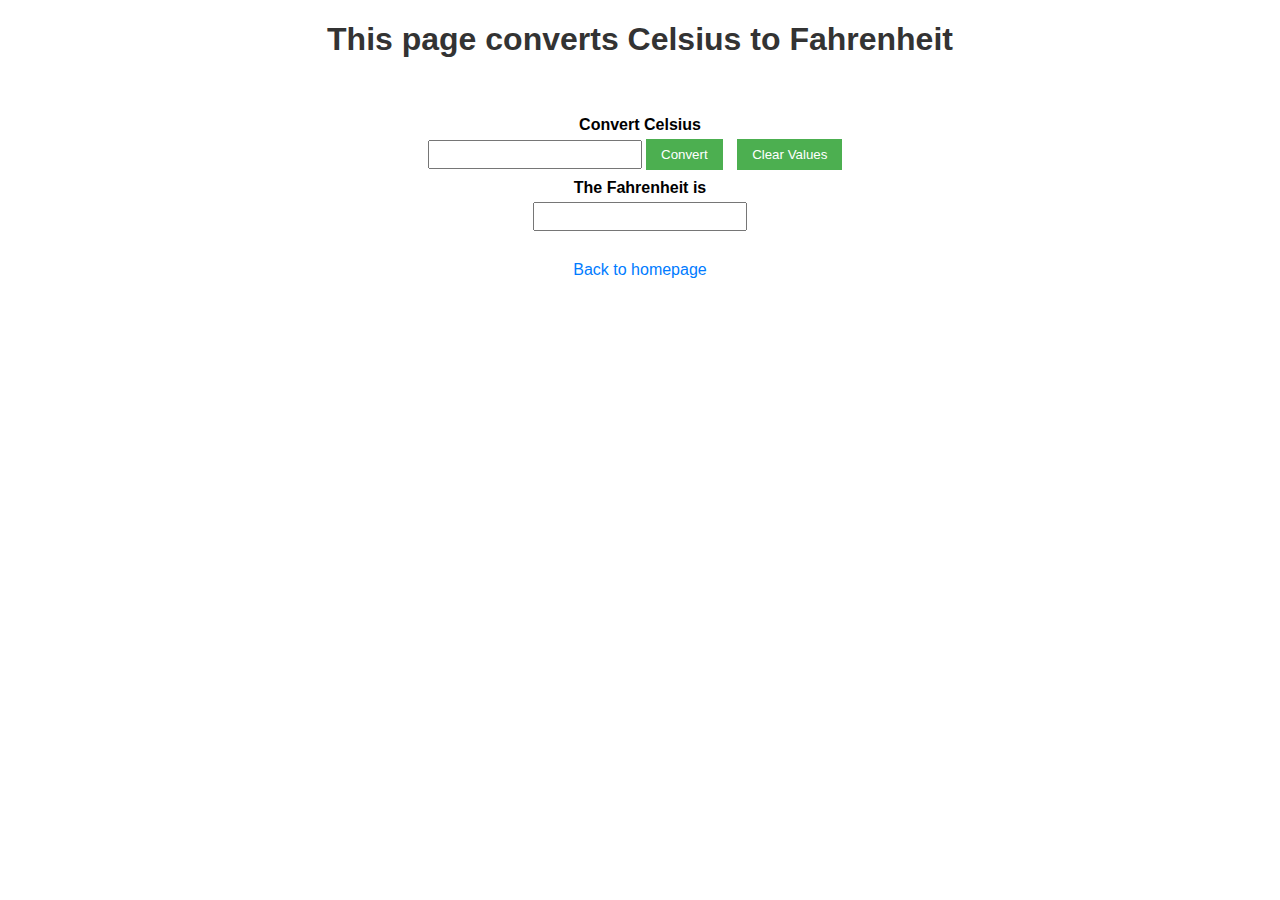
<file: Celsius.html>
<!DOCTYPE html>
<html>
<head>
    <meta charset="utf-8">
    <title>Temperature Converter</title>
    <style>
        body {
            font-family: Arial, sans-serif;
            margin: 20px;
            text-align: center;
        }

        h1 {
            color: #333;
        }

        label {
            display: block;
            margin-bottom: 5px;
            font-weight: bold;
        }

        input[type="number"] {
            padding: 5px;
            margin-bottom: 10px;
            width: 200px;
        }

        button {
            padding: 8px 15px;
            background-color: #4CAF50;
            color: white;
            border: none;
            cursor: pointer;
            margin-right: 10px;
        }

        button:hover {
            background-color: #45a049;
        }

        a {
            display: block;
            margin-top: 20px;
            text-decoration: none;
            color: #007bff;
        }

        a:hover {
            text-decoration: underline;
        }
    </style>
</head>
<body>
    <h1>This page converts Celsius to Fahrenheit</h1>
    <br><br>
    <label for="Celsius">Convert Celsius</label>
    <input id="Celsius" type="number">
    <button onclick="convertCelsius()">Convert</button>
    <button onclick="clearValues()">Clear Values</button>
    <br>
    <label for="Fahrenheit">The Fahrenheit is</label>
    <input id="Fahrenheit" type="number" readonly> 
    <br>
    <a href="index.html">Back to homepage</a>

    <script>
        function convertCelsius() {
            var celsius = parseFloat(document.getElementById("Celsius").value);
            var fahrenheit = (celsius * 9/5) + 32;
            document.getElementById("Fahrenheit").value = fahrenheit.toFixed(2); 
        }

        function clearValues() {
            document.getElementById("Celsius").value = '';
            document.getElementById("Fahrenheit").value = '';
        }
    </script>
</body>
</html>
</file>
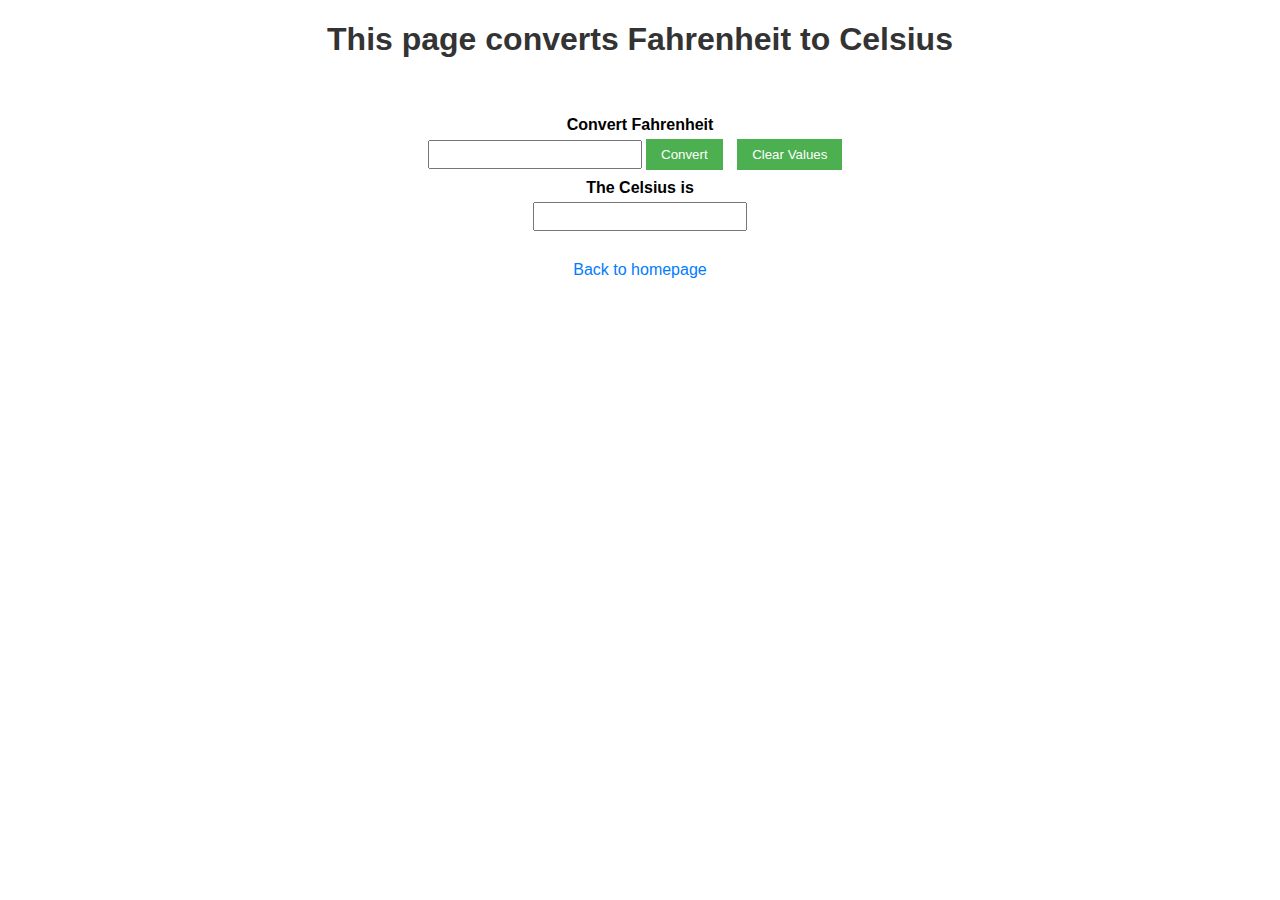
<file: Fahrenheit.html>
<!DOCTYPE html>
<html>
<head>
    <meta charset="utf-8">
    <title>Temperature Converter</title>
    <style>
        body {
            font-family: Arial, sans-serif;
            margin: 20px;
            text-align: center;
        }

        h1 {
            color: #333;
        }

        label {
            display: block;
            margin-bottom: 5px;
            font-weight: bold;
        }

        input[type="number"] {
            padding: 5px;
            margin-bottom: 10px;
            width: 200px;
        }

        button {
            padding: 8px 15px;
            background-color: #4CAF50;
            color: white;
            border: none;
            cursor: pointer;
            margin-right: 10px;
        }

        button:hover {
            background-color: #45a049;
        }

        a {
            display: block;
            margin-top: 20px;
            text-decoration: none;
            color: #007bff;
        }

        a:hover {
            text-decoration: underline;
        }
    </style>
</head>
<body>
    <h1>This page converts Fahrenheit to Celsius</h1>
    <br><br>
    <label for="Fahrenheit">Convert Fahrenheit</label>
    <input id="Fahrenheit" type="number">
    <button onclick="convertFahrenheit()">Convert</button>
    <button onclick="clearValues()">Clear Values</button>
    <br>
    <label for="celsius">The Celsius is</label>
    <input id="celsius" type="number" readonly> 
    <br>
    <a href="index.html">Back to homepage</a>

    <script>
        function convertFahrenheit() {
            var Fahrenheit = parseFloat(document.getElementById("Fahrenheit").value);
            var Celsius = (Fahrenheit - 32) * 5/9;
            document.getElementById("celsius").value = Celsius.toFixed(2); 
        }
        function clearValues(){
            document.getElementById("Fahrenheit").value = '';
            document.getElementById("celsius").value = '';
        }
    </script>
</body>
</html>
</file>
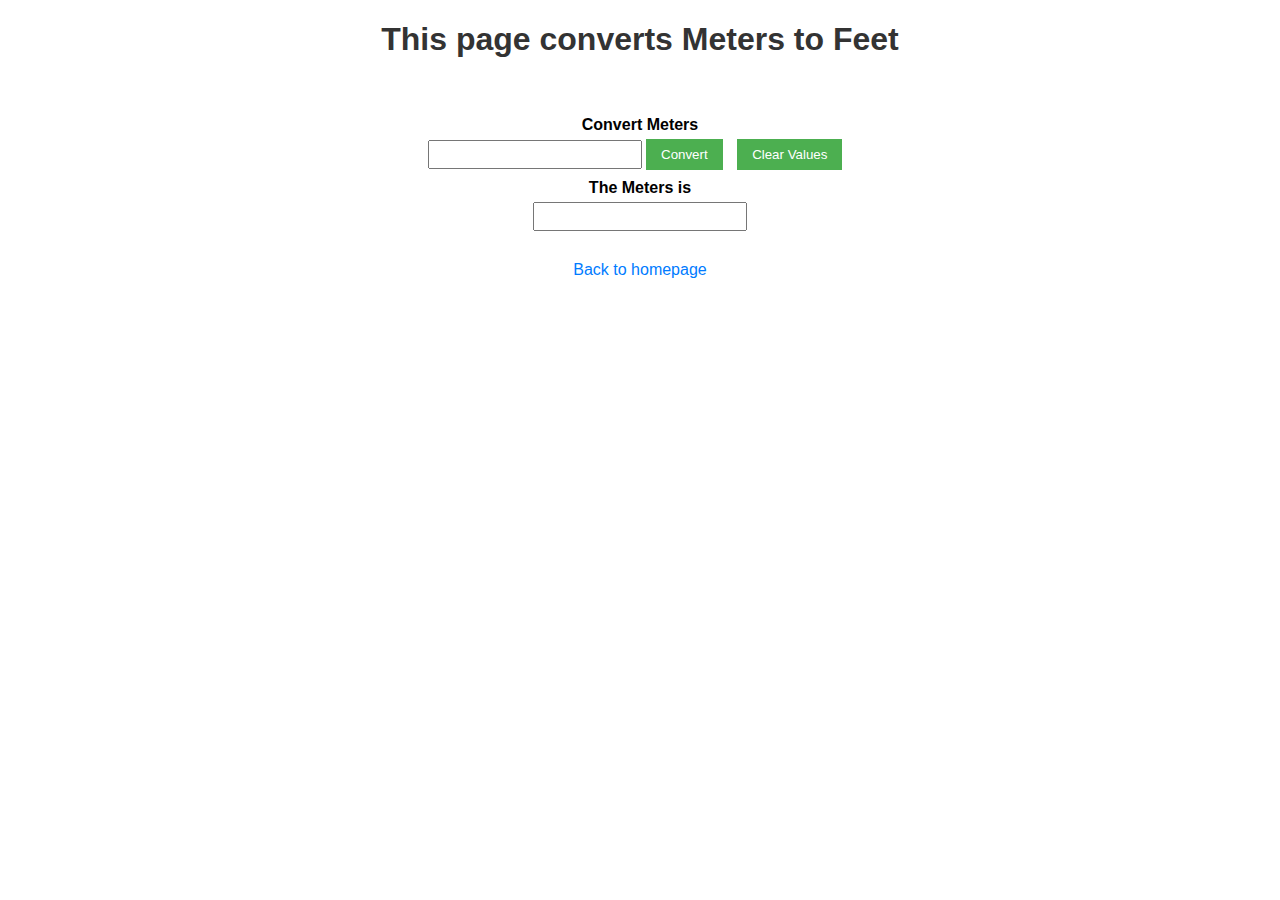
<file: Feet.html>
<!DOCTYPE html>
<html>
<head>
    <meta charset="utf-8">
    <title>Length Converter</title>
    <style>
        body {
            font-family: Arial, sans-serif;
            margin: 20px;
            text-align: center;
        }

        h1 {
            color: #333;
        }

        label {
            display: block;
            margin-bottom: 5px;
            font-weight: bold;
        }

        input[type="number"] {
            padding: 5px;
            margin-bottom: 10px;
            width: 200px;
        }

        button {
            padding: 8px 15px;
            background-color: #4CAF50;
            color: white;
            border: none;
            cursor: pointer;
            margin-right: 10px;
        }

        button:hover {
            background-color: #45a049;
        }

        a {
            display: block;
            margin-top: 20px;
            text-decoration: none;
            color: #007bff;
        }

        a:hover {
            text-decoration: underline;
        }
    </style>
</head>
<body>
    <h1>This page converts Meters to Feet</h1>
    <br><br>
    <label for="Feet">Convert Meters</label>
    <input id="Feet" type="number">
    <button onclick="convertFeet()">Convert</button>
    <button onclick="clearValues()">Clear Values</button>
    <br>
    <label for="Meters">The Meters is</label>
    <input id="Meters" type="number" readonly> 
    <br>
    <a href="index.html">Back to homepage</a>

    <script>
        function convertFeet() {
            var Feet = parseFloat(document.getElementById("Feet").value);
            var Meters = Feet * 0.3048;
            document.getElementById("Meters").value = Meters.toFixed(2); 
        }

        function clearValues() {
            document.getElementById("Feet").value = '';
            document.getElementById("Meters").value = '';
        }
    </script>
</body>
</html>
</file>
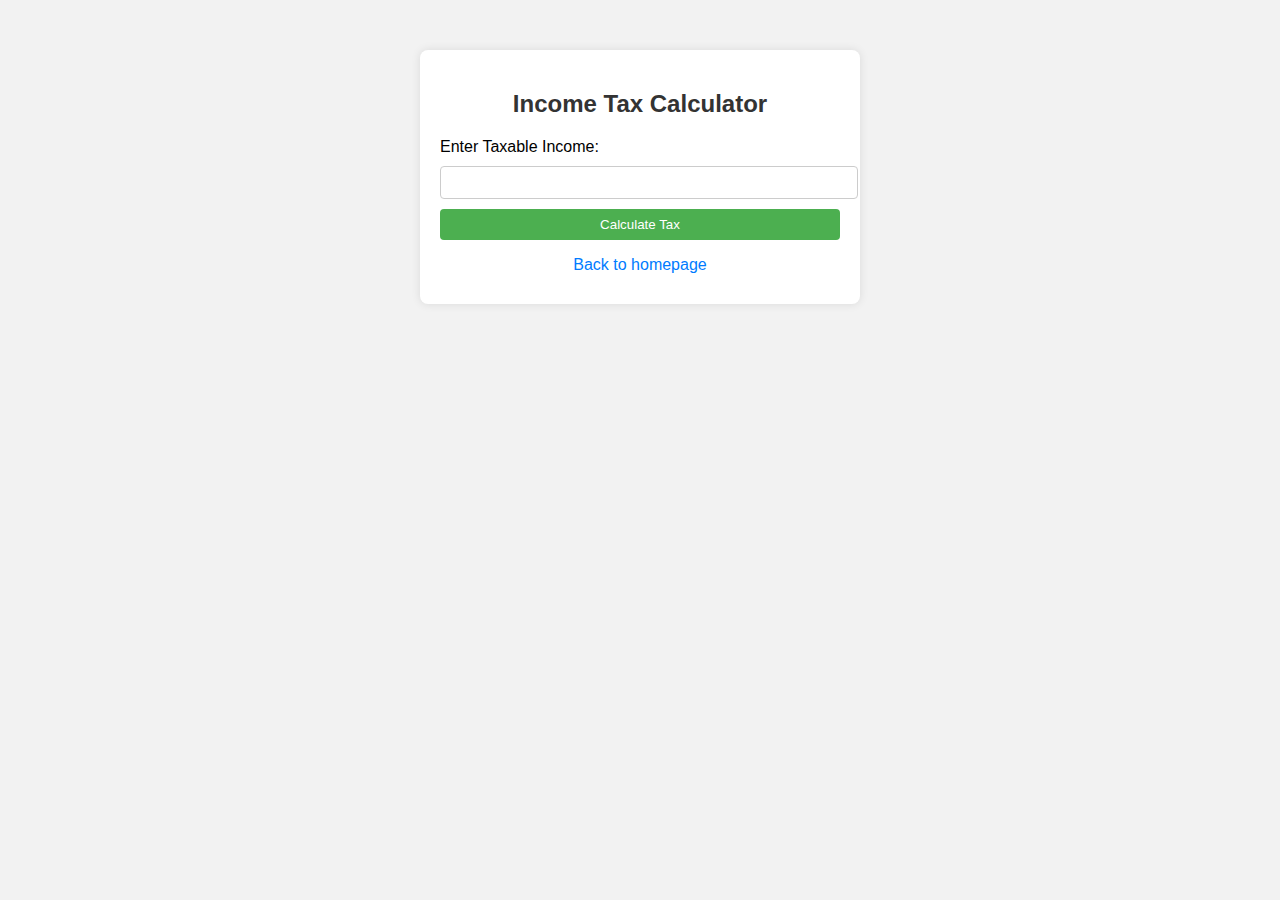
<file: incometax.html>
<!DOCTYPE html>
<html>
<head>
  <title>Income Tax Calculator</title>
  <link rel="stylesheet" href="styles.css">
</head>
<body>
  <div class="container">
    <h2 class="title">Income Tax Calculator</h2>
    <label for="income">Enter Taxable Income:</label>
    <input type="number" id="income" name="income">
    <button onclick="calculateTax()">Calculate Tax</button>
    <p id="result"></p>
    <a href="index.html" class="back-link">Back to homepage</a>
  </div>

  <script>
    function calculateTax() {
      const income = parseFloat(document.getElementById('income').value);
      let tax = 0;

      if (income > 8000000) {
        tax = 3110000 + 0.35 * (income - 8000000);
      } else if (income > 2000000) {
        tax = 490000 + 0.32 * (income - 2000000);
      } else if (income > 800000) {
        tax = 130000 + 0.3 * (income - 800000);
      } else if (income > 400000) {
        tax = 30000 + 0.25 * (income - 400000);
      } else if (income > 250000) {
        tax = 0.2 * (income - 250000);
      }

      document.getElementById('result').innerText = `Income Tax: P${tax.toFixed(2)}`;
    }
  </script>
</body>
</html>
</file>
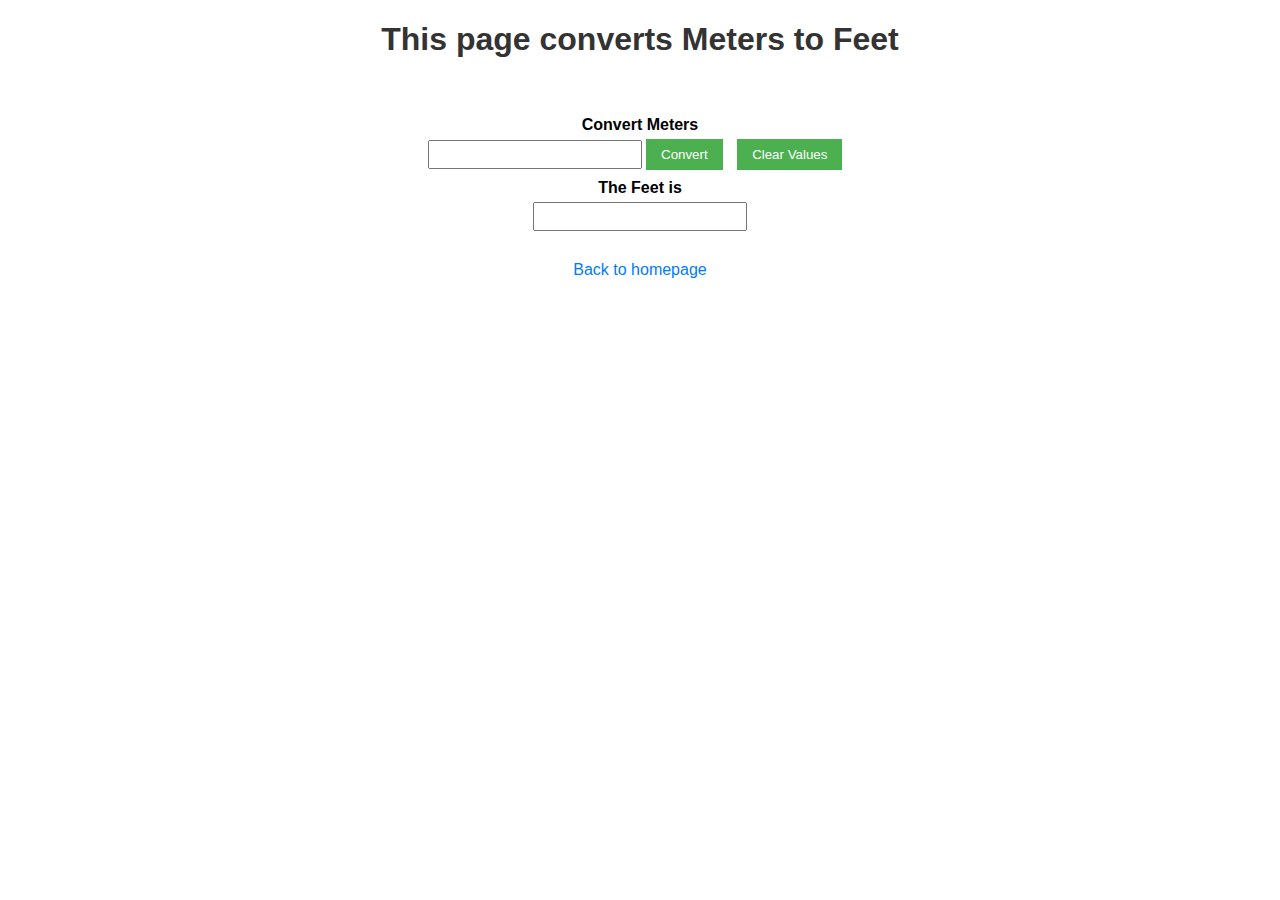
<file: Meters.html>
<!DOCTYPE html>
<html>
<head>
    <meta charset="utf-8">
    <title>Length Converter</title>
    <style>
        body {
            font-family: Arial, sans-serif;
            margin: 20px;
            text-align: center;
        }

        h1 {
            color: #333;
        }

        label {
            display: block;
            margin-bottom: 5px;
            font-weight: bold;
        }

        input[type="number"] {
            padding: 5px;
            margin-bottom: 10px;
            width: 200px;
        }

        button {
            padding: 8px 15px;
            background-color: #4CAF50;
            color: white;
            border: none;
            cursor: pointer;
            margin-right: 10px;
        }

        button:hover {
            background-color: #45a049;
        }

        a {
            display: block;
            margin-top: 20px;
            text-decoration: none;
            color: #007bff;
        }

        a:hover {
            text-decoration: underline;
        }
    </style>
</head>
<body>
    <h1>This page converts Meters to Feet</h1>
    <br><br>
    <label for="Meters">Convert Meters</label>
    <input id="Meters" type="number">
    <button onclick="convertMeters()">Convert</button>
    <button onclick="clearValues()">Clear Values</button>
    <br>
    <label for="Feet">The Feet is</label>
    <input id="Feet" type="number" readonly> 
    <br>
    <a href="index.html">Back to homepage</a>

    <script>
        function convertMeters() {
            var Meter = parseFloat(document.getElementById("Meters").value);
            var Feet = Meter * 3.28084;
            document.getElementById("Feet").value = Feet.toFixed(2); 
        }

        function clearValues() {
            document.getElementById("Meters").value = '';
            document.getElementById("Feet").value = '';
        }
    </script>
</body>
</html>
</file>
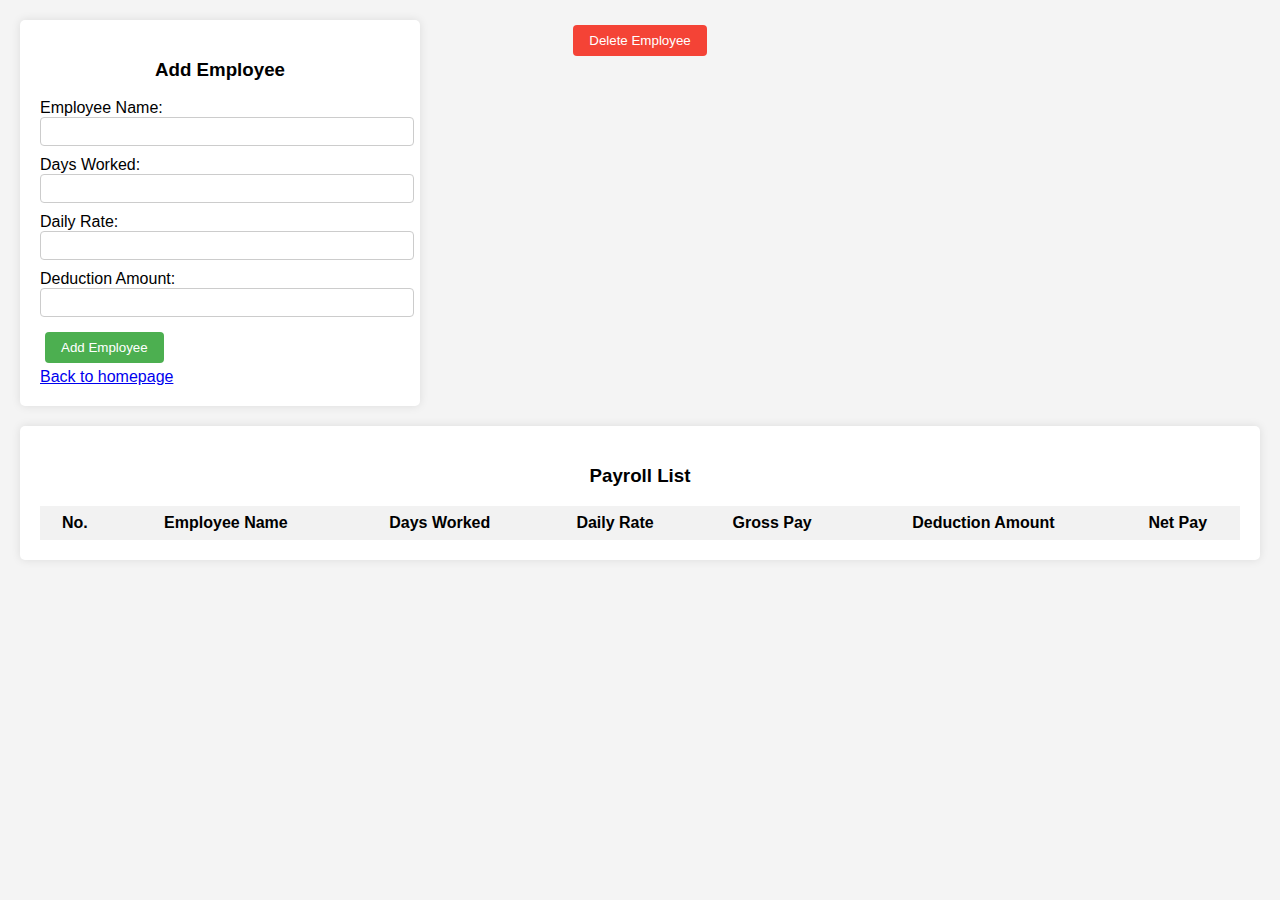
<file: payroll.html>
<!DOCTYPE html>
<html lang="en">
<head>
    <meta charset="UTF-8">
    <title>Payroll Management</title>
    <style>
        body {
            font-family: Arial, sans-serif;
            margin: 0;
            padding: 0;
            background-color: #f4f4f4;
        }

        #maindiv {
            display: grid;
            grid-template-columns: 1fr 1fr 1fr;
            gap: 20px;
            padding: 20px;
        }

        h3 {
            text-align: center;
        }

        #inputdiv {
            background-color: #fff;
            padding: 20px;
            border-radius: 5px;
            box-shadow: 0 0 10px rgba(0, 0, 0, 0.1);
        }

        #buttonsdiv {
            display: flex;
            flex-direction: column;
            align-items: center;
        }

        #payrolldiv {
            grid-column: 1 / span 3;
            background-color: #fff;
            padding: 20px;
            border-radius: 5px;
            box-shadow: 0 0 10px rgba(0, 0, 0, 0.1);
        }

        table {
            width: 100%;
            border-collapse: collapse;
        }

        th, td {
            padding: 8px;
            text-align: center;
        }

        th {
            background-color: #f2f2f2;
        }

        tr:nth-child(even) {
            background-color: #e9e9e9;
        }

        tr:hover {
            background-color: #d4d4d4;
        }

        input[type="text"], input[type="number"] {
            width: 100%;
            padding: 6px;
            margin-bottom: 10px;
            border-radius: 4px;
            border: 1px solid #ccc;
        }

        button {
            padding: 8px 16px;
            margin: 5px;
            border: none;
            border-radius: 4px;
            cursor: pointer;
        }

        #btnAddEmployee {
            background-color: #4caf50;
            color: #fff;
        }

        #btnDeleteEmployee {
            background-color: #f44336;
            color: #fff;
        }
    </style>
</head>
<body>
    <div id="maindiv">
        <div id="inputdiv">
            <h3>Add Employee</h3>
            <label for="empName">Employee Name:</label>
            <input id="empName" type="text">
            <label for="daysWorked">Days Worked:</label>
            <input id="daysWorked" type="number">
            <label for="dailyRate">Daily Rate:</label>
            <input id="dailyRate" type="number">
            <label for="deductionAmount">Deduction Amount:</label>
            <input id="deductionAmount" type="number">
            <button id="btnAddEmployee">Add Employee</button>

             <br><a href="index.html">Back to homepage</a>
        </div>
        <div id="buttonsdiv">
            <button id="btnDeleteEmployee">Delete Employee</button>
        </div>
        <div id="payrolldiv">
            <h3>Payroll List</h3>
            <table id="payrollTable">
                <thead>
                    <tr>
                        <th>No.</th>
                        <th>Employee Name</th>
                        <th>Days Worked</th>
                        <th>Daily Rate</th>
                        <th>Gross Pay</th>
                        <th>Deduction Amount</th>
                        <th>Net Pay</th>
                    </tr>
                </thead>
                <tbody id="payrollBody">
                    <!-- Payroll list will be populated here -->
                </tbody>
            </table>
        </div>
    </div>

    <script>
        const payroll = [];

        function calculatePayroll() {
            payroll.forEach((employee, index) => {
                employee.grossPay = employee.daysWorked * employee.dailyRate;
                employee.netPay = employee.grossPay - employee.deductionAmount;

                const row = document.getElementById(`row-${index}`);
                if (row) {
                    row.innerHTML = `
                        <td>${index + 1}</td>
                        <td>${employee.empName}</td>
                        <td>${employee.daysWorked}</td>
                        <td>${employee.dailyRate}</td>
                        <td>${employee.grossPay}</td>
                        <td>${employee.deductionAmount}</td>
                        <td>${employee.netPay}</td>
                    `;
                }
            });
        }

        function displayPayroll() {
            const payrollBody = document.getElementById('payrollBody');
            payrollBody.innerHTML = '';

            payroll.forEach((employee, index) => {
                const newRow = document.createElement('tr');
                newRow.setAttribute('id', `row-${index}`);
                newRow.innerHTML = `
                    <td>${index + 1}</td>
                    <td>${employee.empName}</td>
                    <td>${employee.daysWorked}</td>
                    <td>${employee.dailyRate}</td>
                    <td>${employee.grossPay || 0}</td>
                    <td>${employee.deductionAmount || 0}</td>
                    <td>${employee.netPay || 0}</td>
                `;
                payrollBody.appendChild(newRow);
            });
        }

        document.getElementById('btnAddEmployee').addEventListener('click', () => {
            const empName = document.getElementById('empName').value;
            const daysWorked = parseInt(document.getElementById('daysWorked').value);
            const dailyRate = parseFloat(document.getElementById('dailyRate').value);
            const deductionAmount = parseFloat(document.getElementById('deductionAmount').value);

            const employee = {
                empName,
                daysWorked,
                dailyRate,
                deductionAmount,
                grossPay: 0,
                netPay: 0,
            };

            payroll.push(employee);
            calculatePayroll();
            displayPayroll();
        });

        document.getElementById('btnDeleteEmployee').addEventListener('click', () => {
            const employeeIndex = parseInt(prompt('Enter the line number to delete:')) - 1;
            if (!isNaN(employeeIndex) && employeeIndex >= 0 && employeeIndex < payroll.length) {
                payroll.splice(employeeIndex, 1);
                calculatePayroll();
                displayPayroll();
            } else {
                alert('Invalid line number');
            }
        });
    </script>
</body>
</html>
</file>
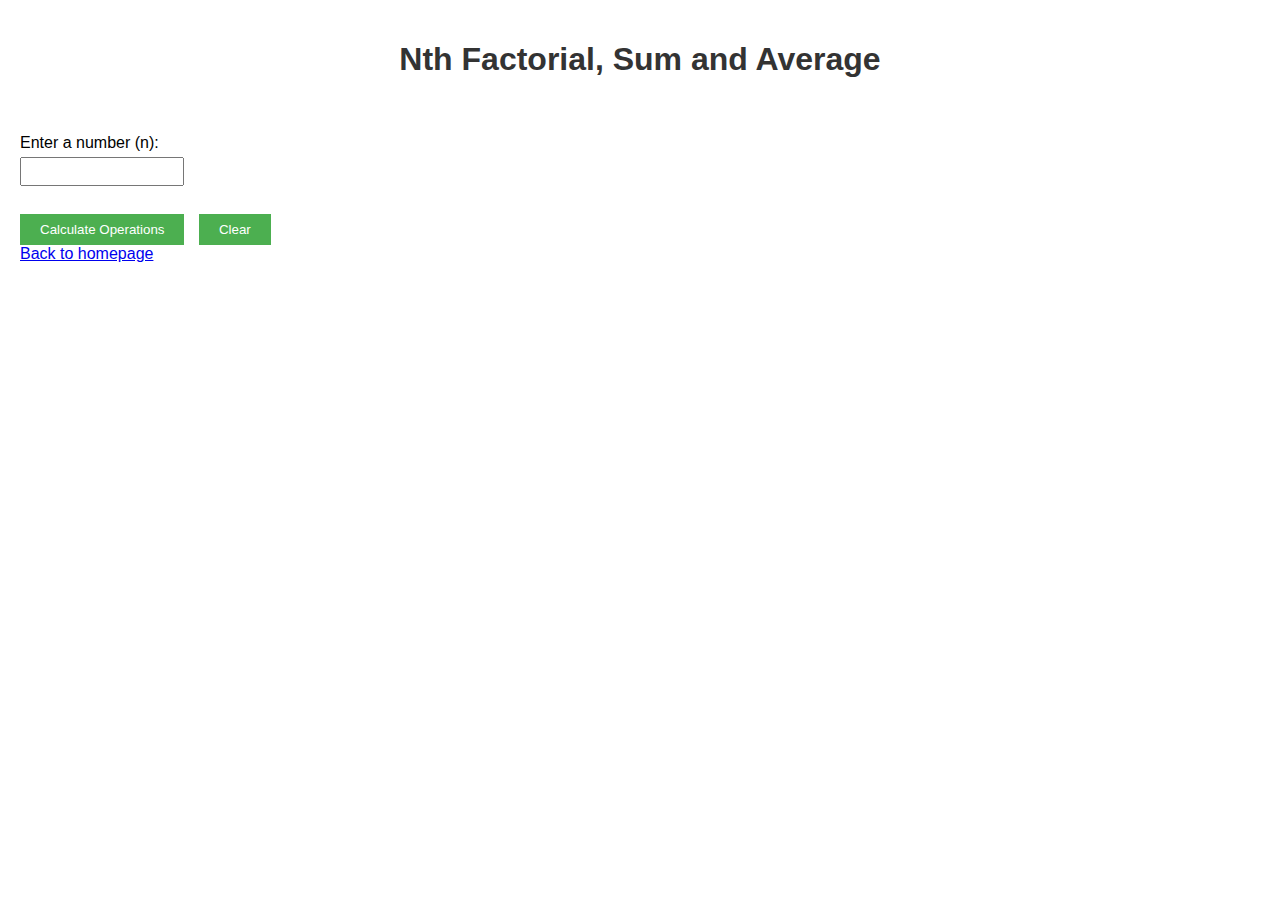
<file: Whileloop.html>
<!DOCTYPE html>
<html>
<head>
    <title>Nth Factorial, Sum and Average</title>
    <style>
        body {
            font-family: Arial, sans-serif;
            margin: 0;
            padding: 20px;
        }

        h1 {
            text-align: center;
            color: #333;
        }

        label {
            display: block;
            margin-bottom: 5px;
        }

        input[type="number"] {
            padding: 5px;
            margin-bottom: 10px;
            width: 150px;
        }

        button {
            padding: 8px 20px;
            margin-right: 10px;
            background-color: #4CAF50;
            color: white;
            border: none;
            cursor: pointer;
        }

        button:hover {
            background-color: #45a049;
        }

        #results {
            margin-top: 20px;
        }

        h3 {
            margin-bottom: 5px;
        }
    </style>
</head>
<body>

<h1>Nth Factorial, Sum and Average</h1>
<br>

<p>
    <label for="nValue">Enter a number (n):</label>
    <input id="nValue" type="number">
    <br><br>
    <button onclick="calculateOperations()">Calculate Operations</button>
    <button onclick="clearResults()">Clear</button>
    <br><a href="index.html">Back to homepage</a>
</p>

<div id="results">
    <h3 id="sumResult"></h3>
    <h3 id="averageResult"></h3>
    <h3 id="factorialResult"></h3>
</div>

<script>
function calculateOperations() {
    var n = parseInt(document.getElementById("nValue").value);
    var factorial = 1;
    var sum = 0;

    // Calculates the nth factorial and lists all the numbers
    var factorialList = "The first " + n + " natural numbers are: ";
    for (var i = 1; i <= n; i++) {
        factorial *= i;
        factorialList += i + (i < n ? ", " : "");
    }

    // Calculates the sum of the first n numbers using a Do While Loop
    var j = 1;
    do {
        sum += j;
        j++;
    } while (j <= n);

    // Calculates the average of the first n numbers using a For Loop
    var average = 0;
    for (var k = 1; k <= n; k++) {
        average += k;
    }
    average /= n; // Corrected average calculation by dividing by 'n' not sum of numbers

    // Displays the results
    document.getElementById("sumResult").innerHTML = "Sum of the first " + n + " numbers is: " + sum;
    document.getElementById("averageResult").innerHTML = "Average of the first " + n + " numbers is: " + average.toFixed(2);
    document.getElementById("factorialResult").innerHTML = factorialList;
}

function clearResults() {
    document.getElementById("sumResult").innerHTML = '';
    document.getElementById("averageResult").innerHTML = '';
    document.getElementById("factorialResult").innerHTML = '';
    document.getElementById("nValue").value = '';
}
</script>

</body>
</html>
</file>
<file: styles.css>
body {
  font-family: 'Arial', sans-serif;
  margin: 0;
  padding: 0;
  background-color: #f2f2f2;
}

.container {
  width: 400px;
  margin: 50px auto;
  background-color: #fff;
  padding: 20px;
  border-radius: 8px;
  box-shadow: 0 0 10px rgba(0, 0, 0, 0.1);
}

.title {
  text-align: center;
  color: #333;
}

label, input, button, #result, .back-link {
  display: block;
  margin-bottom: 10px;
  width: 100%;
}

input, button {
  padding: 8px;
  border: 1px solid #ccc;
  border-radius: 4px;
}

button {
  background-color: #4CAF50;
  color: white;
  border: none;
  cursor: pointer;
}

button:hover {
  background-color: #45a049;
}

.back-link {
  text-align: center;
  color: #007bff;
  text-decoration: none;
}

.back-link:hover {
  text-decoration: underline;
}
</file>
